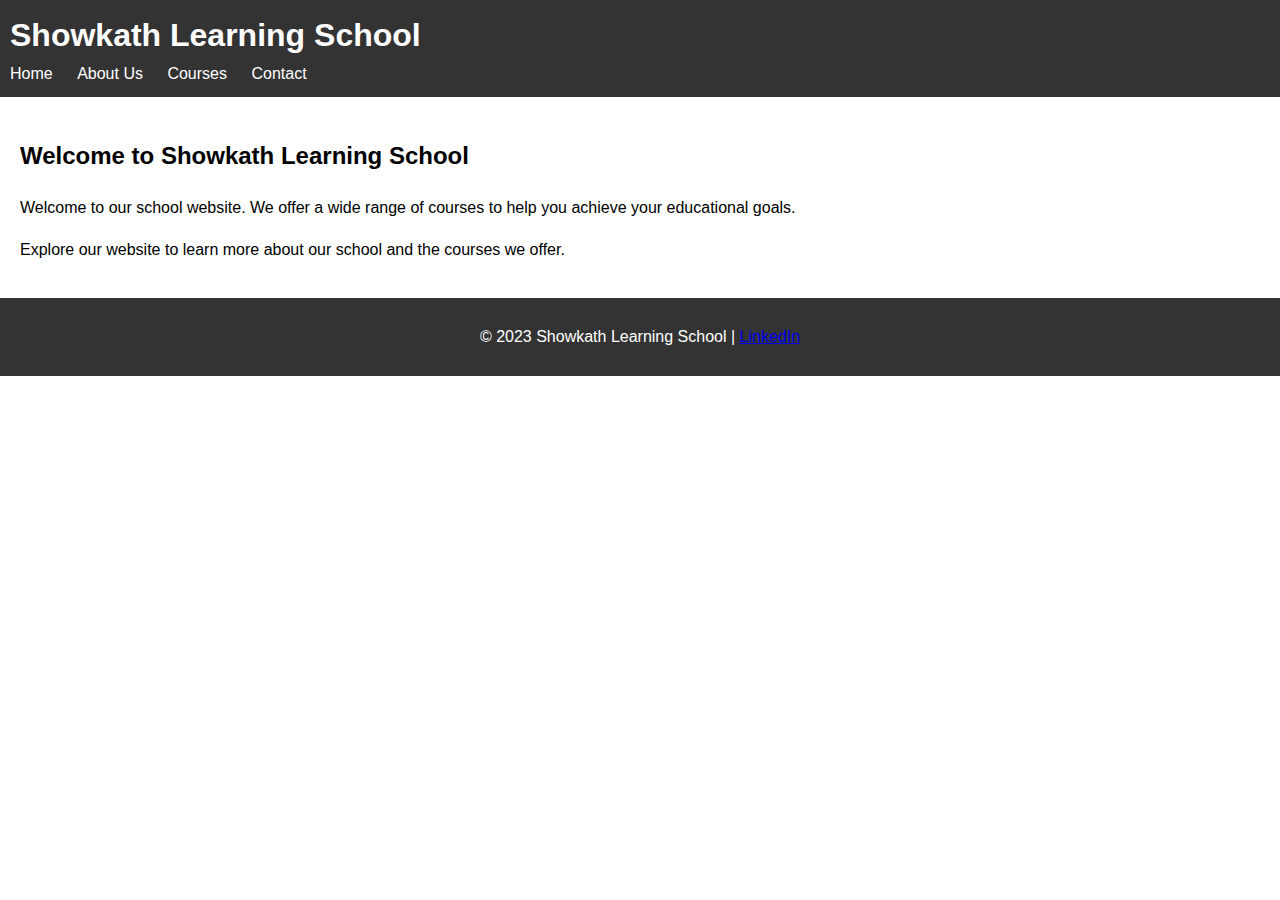
<file: index.html>
<!DOCTYPE html>
<html>
<head>
  <title>Showkath Learning School</title>
  <link rel="stylesheet" href="styles.css">
</head>
<body>
  <header>
    <h1>Showkath Learning School</h1>
    <nav>
      <ul>
        <li><a href="index.html">Home</a></li>
        <li><a href="about.html">About Us</a></li>
        <li><a href="courses.html">Courses</a></li>
        <li><a href="contact.html">Contact</a></li>
      </ul>
    </nav>
  </header>
  <main>
    <section>
      <h2>Welcome to Showkath Learning School</h2>
      <p>Welcome to our school website. We offer a wide range of courses to help you achieve your educational goals.</p>
      <p>Explore our website to learn more about our school and the courses we offer.</p>
    </section>
  </main>
  <footer>
    <p>&copy; 2023 Showkath Learning School | <a href="https://www.linkedin.com/in/showkath/">LinkedIn</a></p>
  </footer>
</body>
</html>
</file>
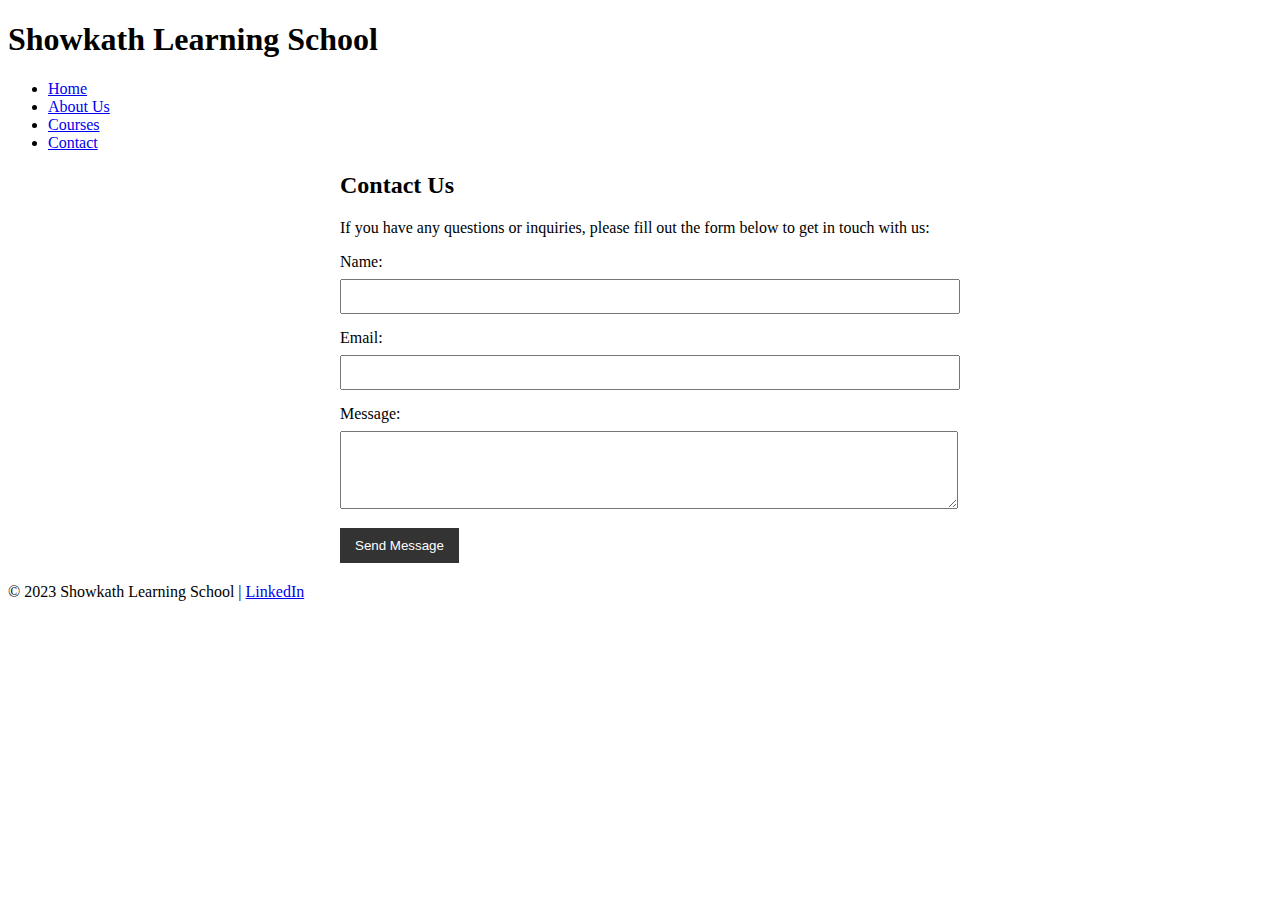
<file: contact.html>
<!DOCTYPE html>
<html>
<head>
  <title>Showkath Learning School - Contact</title>
  <link rel="stylesheet" href="styles2.css">
</head>
<body>
  <header>
    <h1>Showkath Learning School</h1>
    <nav>
      <ul>
        <li><a href="index.html">Home</a></li>
        <li><a href="about.html">About Us</a></li>
        <li><a href="courses.html">Courses</a></li>
        <li><a href="contact.html">Contact</a></li>
      </ul>
    </nav>
  </header>
  <main>
    <section>
      <h2>Contact Us</h2>
      <p>If you have any questions or inquiries, please fill out the form below to get in touch with us:</p>
      <form id="contact-form">
        <label for="name">Name:</label>
        <input type="text" id="name" name="name" required>

        <label for="email">Email:</label>
        <input type="email" id="email" name="email" required>

        <label for="message">Message:</label>
        <textarea id="message" name="message" rows="4" required></textarea>

        <button type="submit">Send Message</button>
      </form>
    </section>
  </main>
  <footer>
    <p>&copy; 2023 Showkath Learning School | <a href="https://www.linkedin.com/in/showkath/">LinkedIn</a></p>
  </footer>
  <script src="scripts2.js"></script>
</body>
</html>
</file>
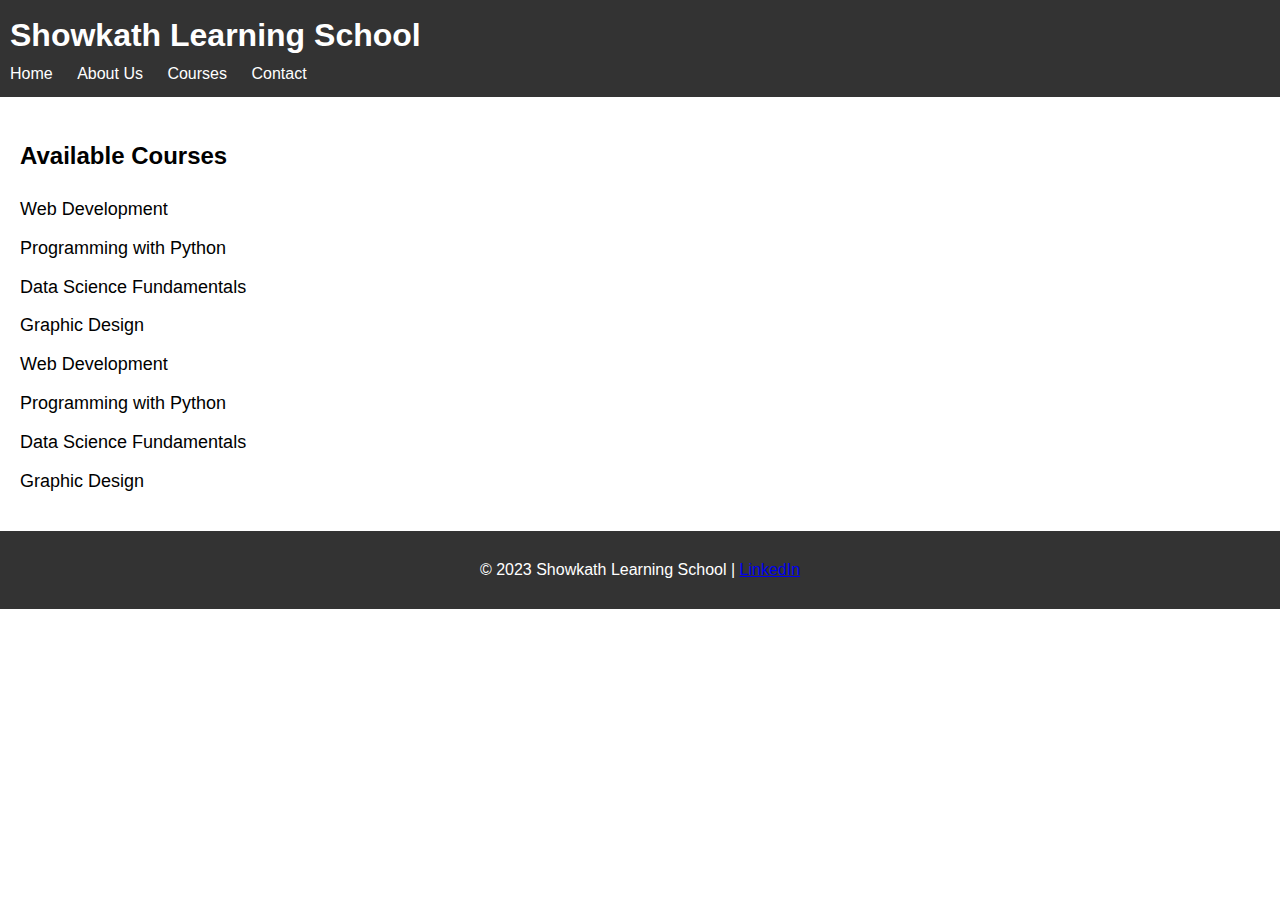
<file: courses.html>
<!DOCTYPE html>
<html>
<head>
  <title>Showkath Learning School - Courses</title>
  <link rel="stylesheet" href="styles1.css">
</head>
<body>
  <header>
    <h1>Showkath Learning School</h1>
    <nav>
      <ul>
        <li><a href="index.html">Home</a></li>
        <li><a href="about.html">About Us</a></li>
        <li><a href="courses.html">Courses</a></li>
        <li><a href="contact.html">Contact</a></li>
      </ul>
    </nav>
  </header>
  <main>
    <section>
      <h2>Available Courses</h2>
      <ul id="course-list">
        <li>Web Development</li>
        <li>Programming with Python</li>
        <li>Data Science Fundamentals</li>
        <li>Graphic Design</li>
      </ul>
    </section>
  </main>
  <footer>
    <p>&copy; 2023 Showkath Learning School | <a href="https://www.linkedin.com/in/showkath/">LinkedIn</a></p>
  </footer>
  <script src="scripts1.js"></script>
</body>
</html>
</file>
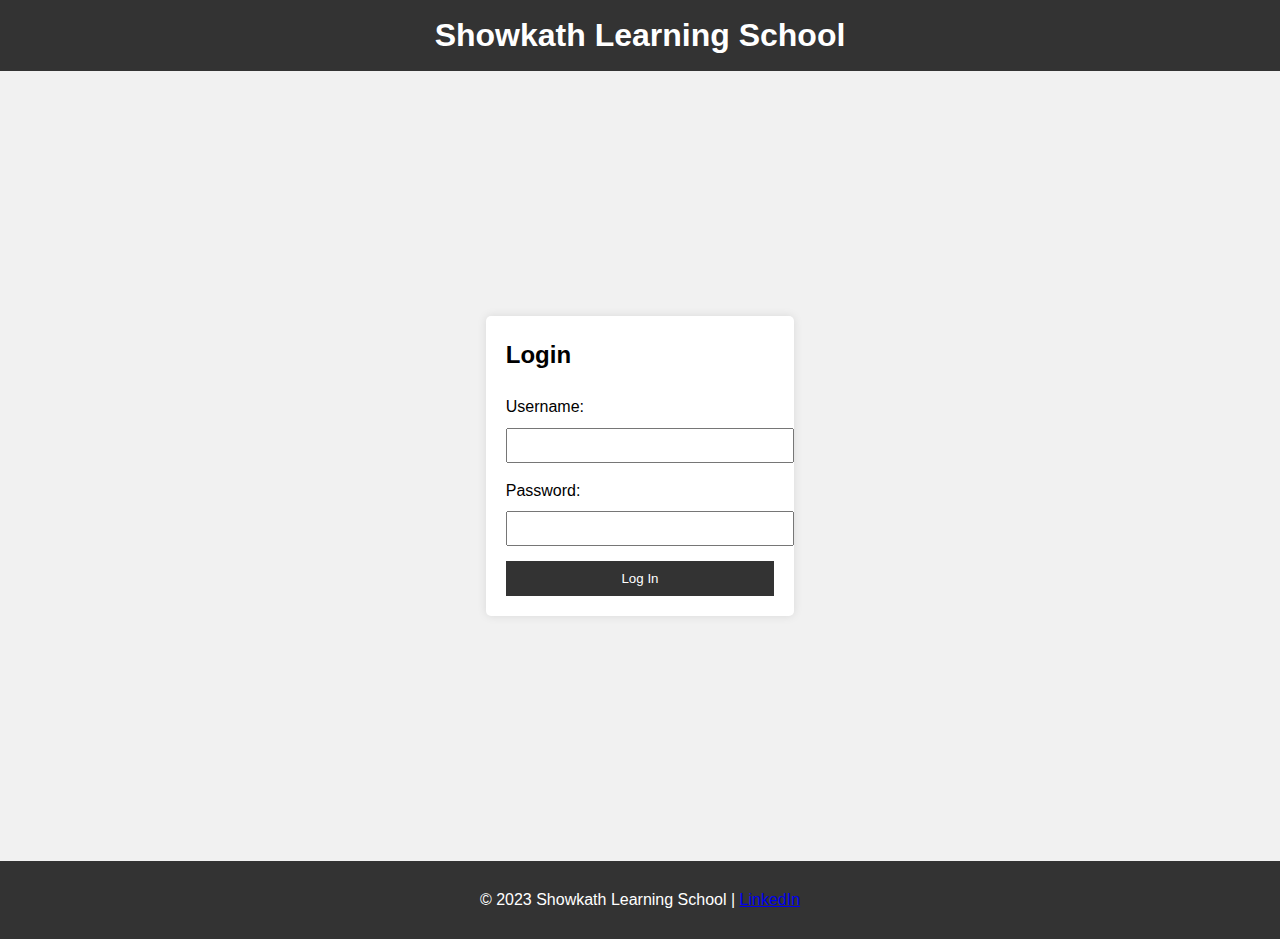
<file: login.html>
<!DOCTYPE html>
<html>
<head>
  <title>Showkath Learning School - Login</title>
  <link rel="stylesheet" href="login-styles.css">
</head>
<body>
  <header>
    <h1>Showkath Learning School</h1>
  </header>
  <main>
    <section class="login-form">
      <h2>Login</h2>
      <form id="login-form">
        <label for="username">Username:</label>
        <input type="text" id="username" name="username" required>

        <label for="password">Password:</label>
        <input type="password" id="password" name="password" required>

        <button type="submit">Log In</button>
      </form>
    </section>
  </main>
  <footer>
    <p>&copy; 2023 Showkath Learning School | <a href="https://www.linkedin.com/in/showkath/">LinkedIn</a></p>
  </footer>
  <script src="login-scripts.js"></script>
</body>
</html>
</file>
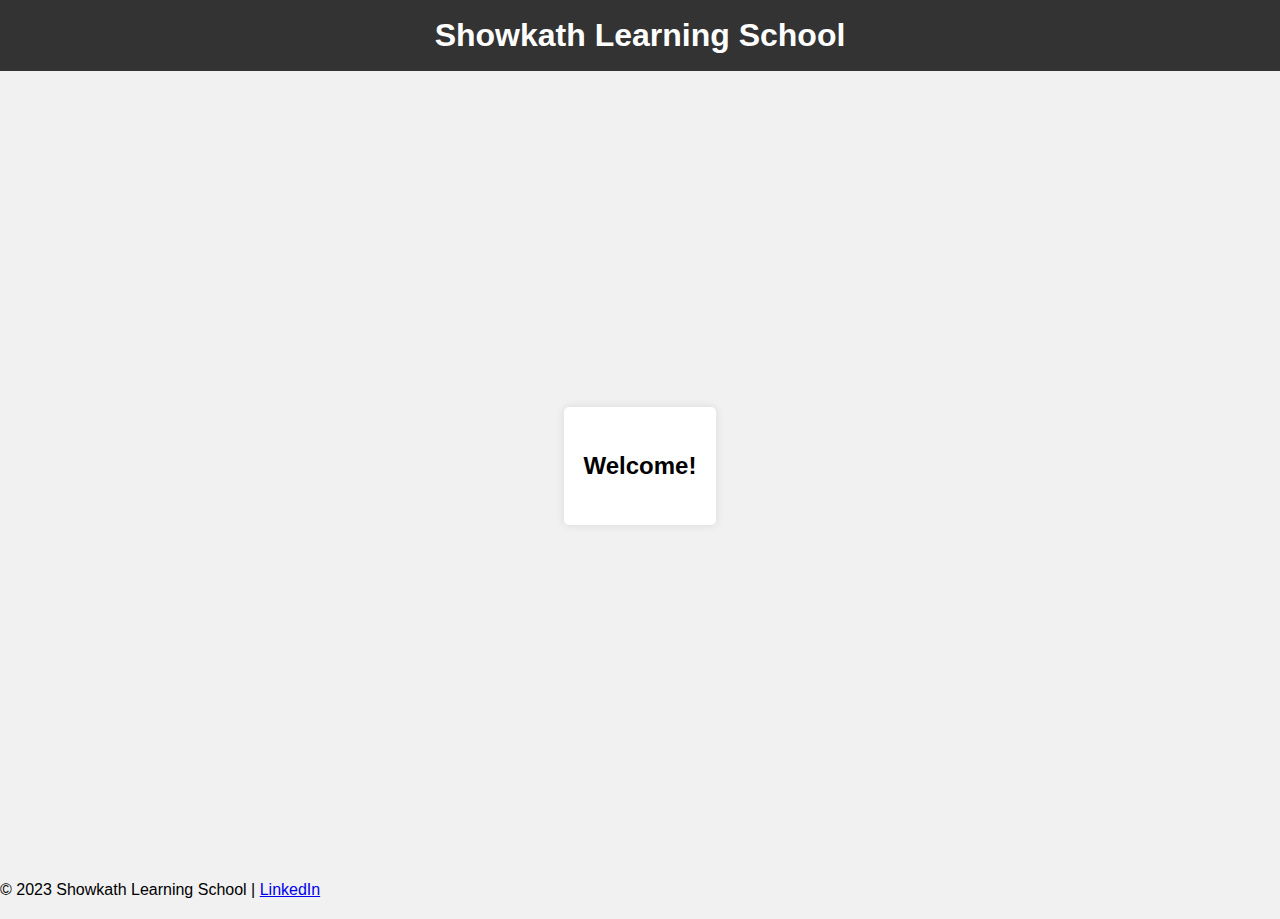
<file: welcome.html>
<!DOCTYPE html>
<html>
<head>
  <title>Welcome to Showkath Learning School</title>
  <link rel="stylesheet" href="welcome-styles.css">
</head>
<body>
  <header>
    <h1>Showkath Learning School</h1>
  </header>
  <main>
    <section>
      <h2 id="welcome-message"></h2>
    </section>
  </main>
  <footer>
    <p>&copy; 2023 Showkath Learning School | <a href="https://www.linkedin.com/in/showkath/">LinkedIn</a></p>
  </footer>
  <script src="welcome-scripts.js"></script>
</body>
</html>
</file>
<file: styles.css>
/* Add your CSS styles here */
body {
  font-family: Arial, sans-serif;
  line-height: 1.6;
  margin: 0;
  padding: 0;
}

header {
  background-color: #333;
  color: #fff;
  padding: 10px;
}

header h1 {
  margin: 0;
}

nav ul {
  list-style: none;
  padding: 0;
  margin: 0;
}

nav ul li {
  display: inline-block;
  margin-right: 20px;
}

nav ul li a {
  color: #fff;
  text-decoration: none;
}

main {
  padding: 20px;
}

footer {
  background-color: #333;
  color: #fff;
  text-align: center;
  padding: 10px;
}
</file>
<file: styles2.css>
/* Add additional styles for the Contact page here */
section {
  margin: 20px auto;
  max-width: 600px;
}

form label {
  display: block;
  margin-bottom: 8px;
}

form input,
form textarea {
  width: 100%;
  padding: 8px;
  margin-bottom: 15px;
}

form button {
  background-color: #333;
  color: #fff;
  padding: 10px 15px;
  border: none;
  cursor: pointer;
}

form button:hover {
  background-color: #555;
}
</file>
<file: styles1.css>
/* Add your CSS styles here */
body {
  font-family: Arial, sans-serif;
  line-height: 1.6;
  margin: 0;
  padding: 0;
}

header {
  background-color: #333;
  color: #fff;
  padding: 10px;
}

header h1 {
  margin: 0;
}

nav ul {
  list-style: none;
  padding: 0;
  margin: 0;
}

nav ul li {
  display: inline-block;
  margin-right: 20px;
}

nav ul li a {
  color: #fff;
  text-decoration: none;
}

main {
  padding: 20px;
}

footer {
  background-color: #333;
  color: #fff;
  text-align: center;
  padding: 10px;
}

/* Additional Styles for Courses Page */
#course-list {
  list-style: none;
  padding: 0;
}

#course-list li {
  margin: 10px 0;
  font-size: 18px;
}
</file>
<file: login-styles.css>
/* Login Page Styles */
body {
  font-family: Arial, sans-serif;
  line-height: 1.6;
  margin: 0;
  padding: 0;
  background-color: #f1f1f1;
}

header {
  background-color: #333;
  color: #fff;
  text-align: center;
  padding: 10px;
}

header h1 {
  margin: 0;
}

main {
  display: flex;
  justify-content: center;
  align-items: center;
  min-height: calc(100vh - 110px);
}

.login-form {
  background-color: #fff;
  padding: 20px;
  border-radius: 5px;
  box-shadow: 0 0 10px rgba(0, 0, 0, 0.1);
}

.login-form h2 {
  margin-top: 0;
}

form label {
  display: block;
  margin-bottom: 8px;
}

form input {
  width: 100%;
  padding: 8px;
  margin-bottom: 15px;
}

form button {
  background-color: #333;
  color: #fff;
  padding: 10px 15px;
  border: none;
  cursor: pointer;
  width: 100%;
}

form button:hover {
  background-color: #555;
}

footer {
  background-color: #333;
  color: #fff;
  text-align: center;
  padding: 10px;
}
</file>
<file: welcome-styles.css>
/* Welcome Page Styles */
body {
  font-family: Arial, sans-serif;
  line-height: 1.6;
  margin: 0;
  padding: 0;
  background-color: #f1f1f1;
}

header {
  background-color: #333;
  color: #fff;
  text-align: center;
  padding: 10px;
}

header h1 {
  margin: 0;
}

main {
  display: flex;
  justify-content: center;
  align-items: center;
  min-height: calc(100vh - 110px);
}

section {
  background-color: #fff;
  padding: 20px;
  border-radius: 5px;
  box-shadow: 0 0 10px rgba(0, 0, 0, 0.1);
}

#welcome-message {
  text-align: center;
  font-size: 24px;
}
</file>
